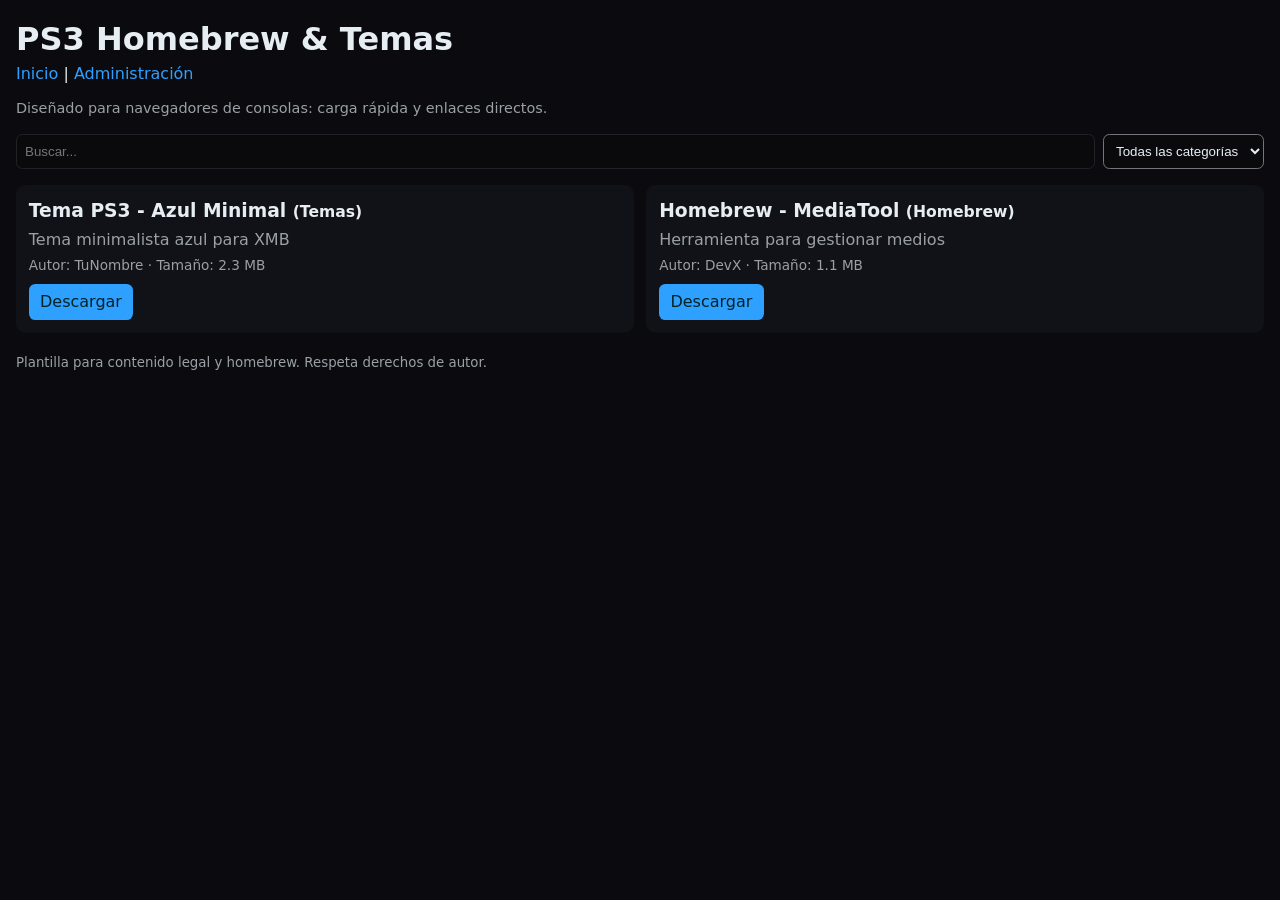
<file: index.html>
<!doctype html>
<html lang="es">
<head>
  <meta charset="utf-8" />
  <meta name="viewport" content="width=device-width,initial-scale=1" />
  <title>PS3 Homebrew / Temas</title>
  <link rel="stylesheet" href="styles.css">
</head>
<body>
  <header>
    <h1>PS3 Homebrew & Temas</h1>
    <nav>
      <a href="index.html">Inicio</a> |
      <a href="admin.html">Administración</a>
    </nav>
    <p class="hint">Diseñado para navegadores de consolas: carga rápida y enlaces directos.</p>
  </header>

  <main>
    <div id="controls">
      <input id="search" placeholder="Buscar..." />
      <select id="category">
        <option value="">Todas las categorías</option>
      </select>
    </div>

    <ul id="list"></ul>
  </main>

  <footer>
    <small>Plantilla para contenido legal y homebrew. Respeta derechos de autor.</small>
  </footer>

<script>
const RAW_BASE = location.origin + location.pathname.replace(/\/[^/]*$/, '/'); // assumes manifest in same dir
async function loadManifest() {
  try {
    const r = await fetch('manifest.json', {cache: 'no-store'});
    if (!r.ok) throw new Error('No manifest');
    return await r.json();
  } catch (e) { return {items: []}; }
}

function render(items) {
  const list = document.getElementById('list');
  list.innerHTML = '';
  for (const it of items) {
    const li = document.createElement('li');
    li.className = 'item';
    li.innerHTML = `<h3>${escapeHtml(it.title)} <small>(${escapeHtml(it.category)})</small></h3>
      <p>${escapeHtml(it.description || '')}</p>
      <div class="meta">Autor: ${escapeHtml(it.author||'—')} · Tamaño: ${escapeHtml(it.size||'—')}</div>
      <a class="download" href="${it.download_url}" target="_blank" rel="noopener">Descargar</a>`;
    list.appendChild(li);
  }
}

function escapeHtml(s){ return String(s||'').replace(/[&<>"']/g, c=>({ '&':'&amp;','<':'&lt;','>':'&gt;','"':'&quot;',"'":'&#39;' })[c]); }

function populateCategories(items){
  const sel = document.getElementById('category');
  const cats = new Set(items.map(i=>i.category||'Sin categoría'));
  for (const c of cats) {
    const opt = document.createElement('option'); opt.value = c; opt.textContent = c;
    sel.appendChild(opt);
  }
}

async function init(){
  const manifest = await loadManifest();
  const items = manifest.items || [];
  populateCategories(items);
  render(items);

  document.getElementById('search').addEventListener('input', (e)=>{
    const q = e.target.value.toLowerCase();
    const cat = document.getElementById('category').value;
    const filt = items.filter(it=>{
      return (cat === '' || (it.category||'')===cat) &&
        (it.title+ ' ' + (it.description||'') + ' ' + (it.author||'')).toLowerCase().includes(q);
    });
    render(filt);
  });

  document.getElementById('category').addEventListener('change', ()=> document.getElementById('search').dispatchEvent(new Event('input')));
}

init();
</script>
</body>
</html>
</file>
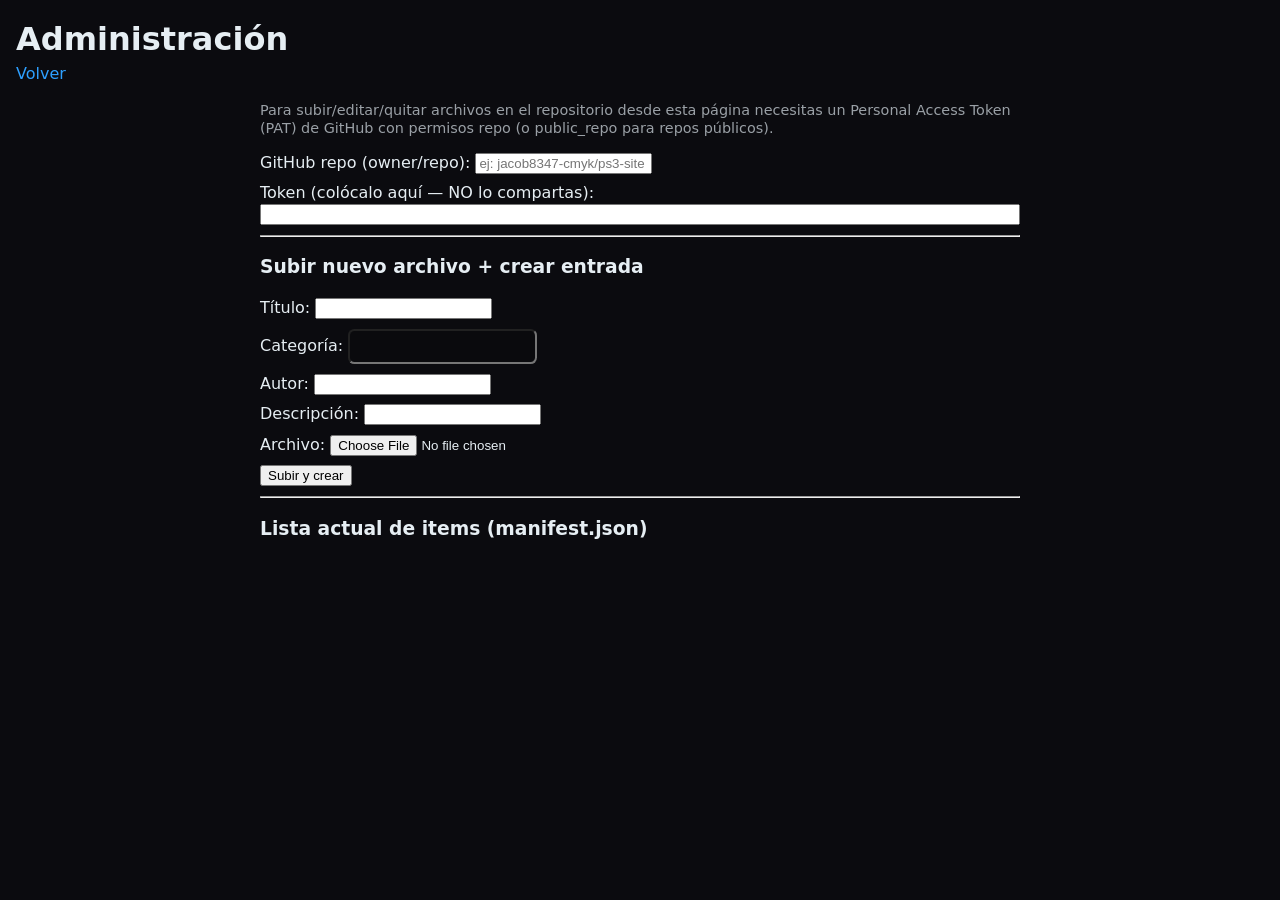
<file: admin.html>
<!doctype html>
<html lang="es">
<head>
  <meta charset="utf-8" />
  <meta name="viewport" content="width=device-width,initial-scale=1" />
  <title>Admin - PS3 Site</title>
  <link rel="stylesheet" href="styles.css">
  <style>.admin-form{max-width:760px;margin:0 auto}.field{margin:.6rem 0}</style>
</head>
<body>
  <header><h1>Administración</h1><nav><a href="index.html">Volver</a></nav></header>
  <main class="admin-form">
    <p class="hint">Para subir/editar/quitar archivos en el repositorio desde esta página necesitas un Personal Access Token (PAT) de GitHub con permisos repo (o public_repo para repos públicos).</p>

    <div class="field">
      <label>GitHub repo (owner/repo): <input id="repo" placeholder="ej: jacob8347-cmyk/ps3-site"></label>
    </div>
    <div class="field">
      <label>Token (colócalo aquí — NO lo compartas): <input id="token" type="password" style="width:100%"></label>
    </div>

    <hr>

    <h3>Subir nuevo archivo + crear entrada</h3>
    <div class="field"><label>Título: <input id="title"></label></div>
    <div class="field"><label>Categoría: <input id="category"></label></div>
    <div class="field"><label>Autor: <input id="author"></label></div>
    <div class="field"><label>Descripción: <input id="desc"></label></div>
    <div class="field"><label>Archivo: <input id="file" type="file"></label></div>
    <div class="field"><button id="upload">Subir y crear</button></div>

    <hr>
    <h3>Lista actual de items (manifest.json)</h3>
    <div id="manifest-area"></div>
  </main>

<script>
const GH_API = 'https://api.github.com';
let cachedManifest = null;
document.getElementById('upload').addEventListener('click', onUpload);

function getHeaders(token){ return { Authorization: 'token ' + token, Accept: 'application/vnd.github+json' }; }

async function onUpload(){
  const repo = document.getElementById('repo').value.trim();
  const token = document.getElementById('token').value.trim();
  if(!repo || !token){ alert('Repo y token requeridos'); return; }
  const fileInput = document.getElementById('file');
  if(!fileInput.files.length){ alert('Selecciona un archivo'); return; }
  const file = fileInput.files[0];
  const path = 'files/' + file.name;
  const content = await fileToBase64(file);

  // 1) Subir archivo al repo (crear/actualizar)
  const putUrl = `${GH_API}/repos/${repo}/contents/${encodeURIComponent(path)}`;
  const payload = { message: `upload: ${file.name}`, content: content.split(',')[1] };
  const r = await fetch(putUrl, { method: 'PUT', headers: getHeaders(token), body: JSON.stringify(payload) });
  const j = await r.json();
  if(!r.ok){ console.error(j); alert('Error subiendo archivo: ' + (j.message || r.status)); return; }
  const download_url = `https://raw.githubusercontent.com/${repo}/HEAD/${path}`;

  // 2) Actualizar manifest.json
  const manifestPath = 'manifest.json';
  const manifest = await fetchManifest(repo, token);
  const id = slugify(document.getElementById('title').value || file.name);
  const item = {
    id,
    title: document.getElementById('title').value || file.name,
    category: document.getElementById('category').value || 'Sin categoría',
    description: document.getElementById('desc').value || '',
    author: document.getElementById('author').value || '',
    size: (file.size/1024/1024).toFixed(2) + ' MB',
    download_url,
    path
  };
  manifest.items = manifest.items || [];
  manifest.items.unshift(item);

  await putFile(repo, manifestPath, JSON.stringify(manifest, null, 2), `manifest: add ${id}`, token, manifest._sha);
  alert('Subido y manifest actualizado');
  loadManifestArea(repo, token);
}

function fileToBase64(file){
  return new Promise((res,rej)=>{
    const r = new FileReader();
    r.onload = ()=> res(r.result);
    r.onerror = rej;
    r.readAsDataURL(file);
  });
}

function slugify(s){ return s.toString().toLowerCase().replace(/\s+/g,'-').replace(/[^a-z0-9-_]/g,'').slice(0,60); }

async function fetchManifest(repo, token){
  const url = `${GH_API}/repos/${repo}/contents/manifest.json`;
  const r = await fetch(url, { headers: getHeaders(token) });
  if (r.status === 404) return { items: [] };
  const j = await r.json();
  if(!r.ok) throw new Error(j.message || 'manifest fetch error');
  const text = atob(j.content);
  const parsed = JSON.parse(text);
  parsed._sha = j.sha;
  return parsed;
}

async function putFile(repo, path, contentStr, message, token, existingSha){
  const url = `${GH_API}/repos/${repo}/contents/${encodeURIComponent(path)}`;
  const body = { message, content: btoa(unescape(encodeURIComponent(contentStr))) };
  if(existingSha) body.sha = existingSha;
  const r = await fetch(url, { method: 'PUT', headers: getHeaders(token), body: JSON.stringify(body) });
  const j = await r.json();
  if(!r.ok) throw new Error(j.message || 'put error');
  return j;
}

async function loadManifestArea(repo, token){
  try{
    const manifest = await fetchManifest(repo, token);
    cachedManifest = manifest;
    const area = document.getElementById('manifest-area');
    area.innerHTML = '';
    const list = document.createElement('ul');
    (manifest.items||[]).forEach(it=>{
      const li = document.createElement('li');
      li.innerHTML = `<strong>${it.title}</strong> (${it.category}) — ${it.size || ''} \
        <button data-id="${it.id}" class="del">Eliminar</button>\n        <button data-id="${it.id}" class="edit">Editar</button>`;
      list.appendChild(li);
    });
    area.appendChild(list);
    area.querySelectorAll('.del').forEach(b=>b.addEventListener('click', onDelete));
    area.querySelectorAll('.edit').forEach(b=>b.addEventListener('click', onEdit));
  }catch(e){ alert('No se pudo leer manifest: ' + e.message); }
}

async function onDelete(e){
  const id = e.target.dataset.id;
  if(!confirm('Eliminar el item ' + id + '? (no elimina el archivo subido automáticamente)')) return;
  const repo = document.getElementById('repo').value.trim();
  const token = document.getElementById('token').value.trim();
  const manifest = cachedManifest;
  manifest.items = (manifest.items||[]).filter(it=>it.id !== id);
  await putFile(repo, 'manifest.json', JSON.stringify(manifest, null, 2), `manifest: remove ${id}`, token, manifest._sha);
  alert('Item eliminado del manifest');
  loadManifestArea(repo, token);
}

async function onEdit(e){
  const id = e.target.dataset.id;
  const item = (cachedManifest.items||[]).find(it=>it.id===id);
  if(!item) return alert('Item no encontrado');
  const repo = document.getElementById('repo').value.trim();
  const token = document.getElementById('token').value.trim();
  const newTitle = prompt('Título', item.title) || item.title;
  const newDesc = prompt('Descripción', item.description||'') || item.description;
  item.title = newTitle; item.description = newDesc;
  await putFile(repo, 'manifest.json', JSON.stringify(cachedManifest, null, 2), `manifest: edit ${id}`, token, cachedManifest._sha);
  alert('Editado');
  loadManifestArea(repo, token);
}

// helper: when repo/token change, load manifest
document.getElementById('repo').addEventListener('change', ()=> loadManifestArea(document.getElementById('repo').value.trim(), document.getElementById('token').value.trim()));
document.getElementById('token').addEventListener('change', ()=> loadManifestArea(document.getElementById('repo').value.trim(), document.getElementById('token').value.trim()));
</script>
</body>
</html>
</file>
<file: styles.css>
:root{--bg:#0b0b0f;--card:#111217;--accent:#2ea0ff;--muted:#9aa0a6;--text:#e6eef3}
*{box-sizing:border-box}
body{font-family:system-ui,-apple-system,Segoe UI,Roboto,Arial; margin:0; background:var(--bg); color:var(--text); line-height:1.3; padding:1rem}
header{margin-bottom:1rem}
h1{margin:.2rem 0}
nav a{color:var(--accent); text-decoration:none}
.hint{color:var(--muted); font-size:.9rem}
#controls{display:flex; gap:.5rem; margin-bottom:1rem}
#search{flex:1; padding:.5rem; border-radius:.4rem; border:1px solid #222; background:#0a0a0d; color:var(--text)}
#category{padding:.5rem; border-radius:.4rem; background:#0a0a0d; color:var(--text)}
#list{list-style:none; padding:0; margin:0; display:grid; grid-template-columns:repeat(auto-fit,minmax(260px,1fr)); gap:.8rem}
.item{background:var(--card); padding:.8rem; border-radius:.6rem; box-shadow:0 1px 0 rgba(255,255,255,0.02)}
.item h3{margin:.1rem 0}
.item p{color:var(--muted); margin:.4rem 0}
.download{display:inline-block; margin-top:.6rem; padding:.45rem .7rem; background:var(--accent); color:#022; border-radius:.4rem; text-decoration:none}
.meta{color:var(--muted); font-size:.85rem}
footer{margin-top:1.2rem; color:var(--muted)}
</file>
